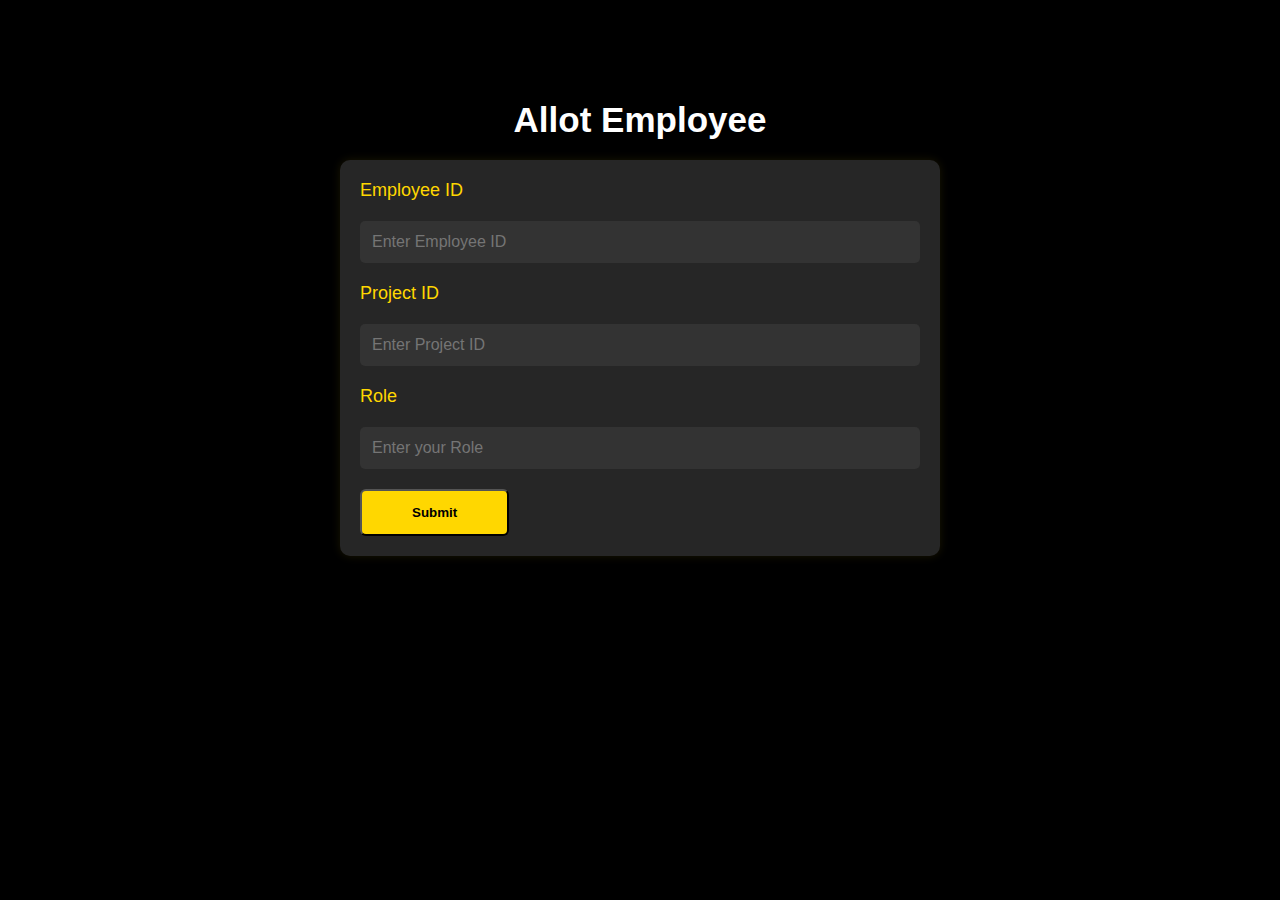
<file: allot_emp.html>
<!DOCTYPE html>
<html lang="en">
<head>
    <meta charset="UTF-8">
    <meta name="viewport" content="width=device-width, initial-scale=1.0">
    <title>Allot employee</title>
    <link rel="stylesheet" href="attendance.css">
</head>
<body>
    
    <section class="attendance-section">
        <div class="container">
            <h2 class="sub-title">Allot Employee</h2>
            <form >
                <label for="eid">Employee ID</label>
                <input type="text" id="eid" name="eid" placeholder="Enter Employee ID" required>
		
		<label for="project_id">Project ID</label>
                <input type="text" id="project_id" name="project_id" placeholder="Enter Project ID" required>
		
		<label for="role">Role</label>
                <input type="text" id="role" name="role" placeholder="Enter your Role" required>


                <button type="button" class="btn " onclick="openpopup()">Submit</button>
            </form>
        </div>
    </section>

    <div class="popup" id="popup">
        
        <p>Attendance marked successfully!!!</p>
        <button class="btt" type="button" onclick="closepopup()">OK</button>
    </div>


    <script>
        let popups=document.getElementById("popup");
        function openpopup(){
    
            popups.classList.add("open-popup");
    
        }
        function closepopup(){
            window.location.href = "emp_dashBoard.html";
    
        }
    </script>
    


    </body>

</html>
</file>
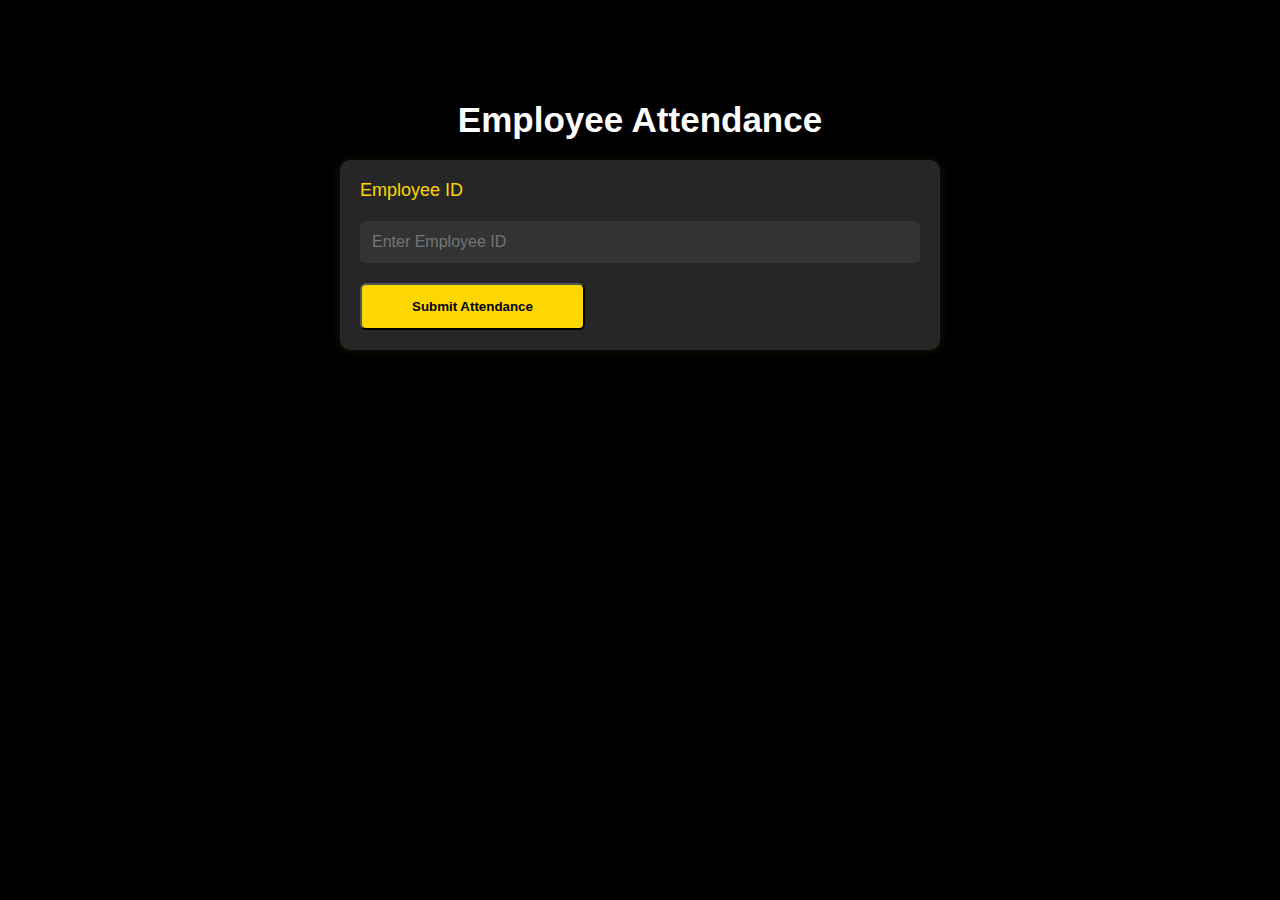
<file: attendance.html>
<!DOCTYPE html>
<html lang="en">
<head>
    <meta charset="UTF-8">
    <meta name="viewport" content="width=device-width, initial-scale=1.0">
    <title>Employee Attendance</title>
    <link rel="stylesheet" href="attendance.css">
</head>
<body>
    
    <section class="attendance-section">
        <div class="container">
            <h2 class="sub-title">Employee Attendance</h2>
            <form >
                <label for="employee-id">Employee ID</label>
                <input type="text" id="employee-id" name="employee_id" placeholder="Enter Employee ID" required>


                <button type="button" class="btn " onclick="openpopup()">Submit Attendance</button>
            </form>
        </div>
    </section>

    <div class="popup" id="popup">
        
        <p>Attendance marked successfully!!!</p>
        <button class="btt" type="button" onclick="closepopup()">OK</button>
    </div>


    <script>
        let popups=document.getElementById("popup");
        function openpopup(){
    
            popups.classList.add("open-popup");
    
        }
        function closepopup(){
            window.location.href = "emp_dashBoard.html";
    
        }
    </script>
    


    </body>

</html>
</file>
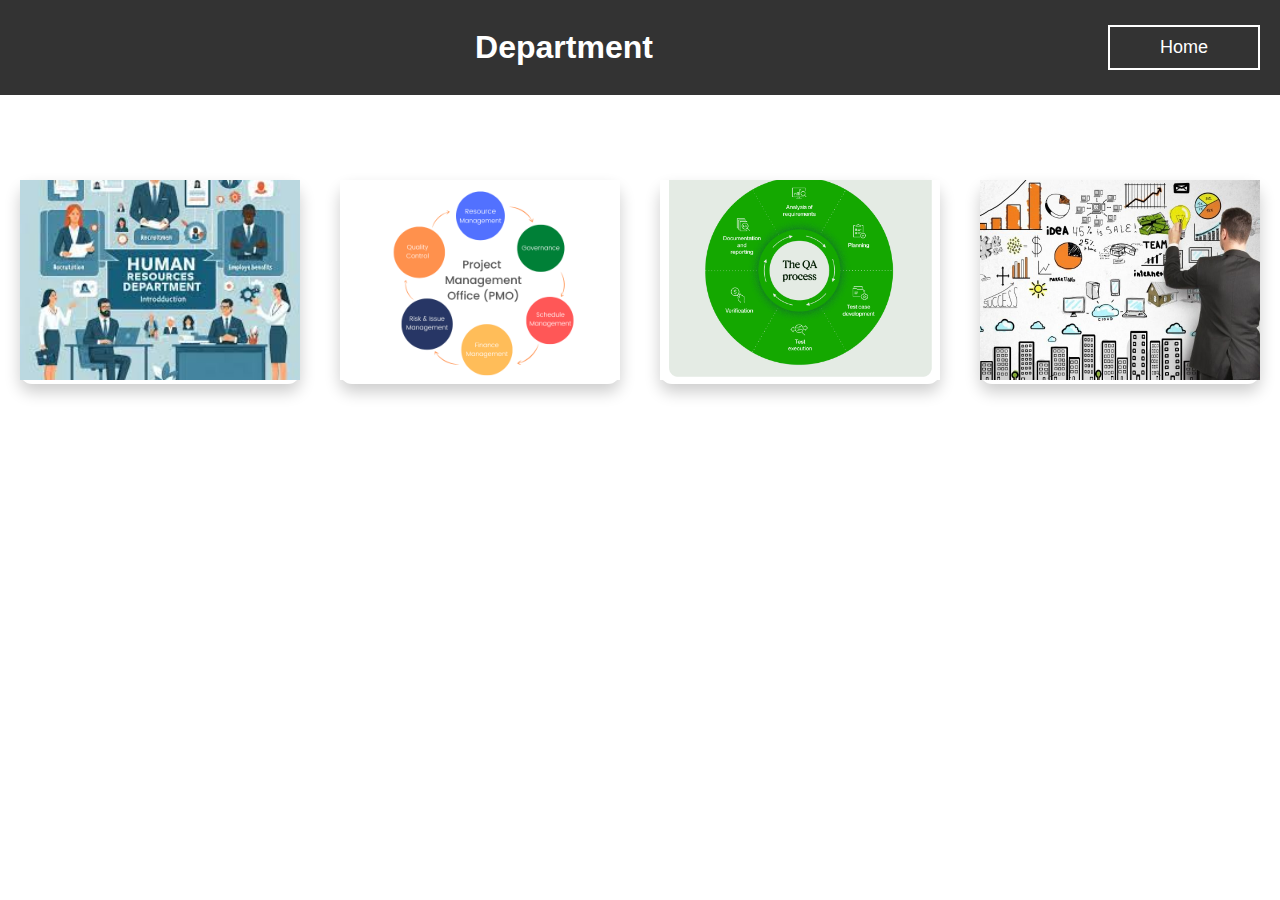
<file: department.html>
<!DOCTYPE html>
<html lang="en">
  <head>
    <meta charset="UTF-8" />
    <meta name="viewport" content="width=device-width, initial-scale=1.0" />
    <title>Department Dashboard</title>
    <!DOCTYPE html>
    <html lang="en">
      <head>
        <meta charset="UTF-8" />
        <meta name="viewport" content="width=device-width, initial-scale=1.0" />
        <title>Employee Management Dashboard</title>
        <link rel="stylesheet" href="department.css" />
        <link
          rel="stylesheet"
          href="https://cdnjs.cloudflare.com/ajax/libs/font-awesome/6.6.0/css/all.min.css"
          integrity="sha512-Kc323vGBEqzTmouAECnVceyQqyqdsSiqLQISBL29aUW4U/M7pSPA/gEUZQqv1cwx4OnYxTxve5UMg5GT6L4JJg=="
          crossorigin="anonymous"
          referrerpolicy="no-referrer"
        />
      </head>
      <body>
        <nav class="navbar">
        
          <h1 class="navbar-title">Department</h1>
          <a href="index.html">Home</a>
          
        </nav>
    
    
    
        <section class="hero-section">
          <div class="card">
            <img src="./images/hr.jpeg" alt="HR Department" />
            <div class="card-content">
              <h2>HR Department</h2>
              <a href="hr_dept.html" class="btn">View Details</a>
            </div>
          </div>
          <div class="card">
            <img
              src="./images/project.webp"
              alt="Telecaller Department"
            />
            <div class="card-content">
              <h2>project management Department</h2>
              <a href="projectmanagement.html" class="btn"
                >View Details</a
              >
            </div>
          </div>
          <div class="card">
            <img src="./images/qual.webp" alt="Sales Department" />
            <div class="card-content">
              <h2>Quality Assurance (QA) and Testing
    
              </h2>
              <a href="qa.html" class="btn"
                >View Details</a
              >
            </div>
          </div>
          <div class="card">
            <img src="./images/marketing.jpeg" alt="Trainer Department" />
            <div class="card-content">
              <h2>Marketing Department</h2>
              <a href="md.html" class="btn"
                >View Details</a
              >
            </div>
          </div>
        </section>
    
     
    
        
    
        <script src="escript.js"></script>
      </body>
   
    

    
 
</html>
</file>
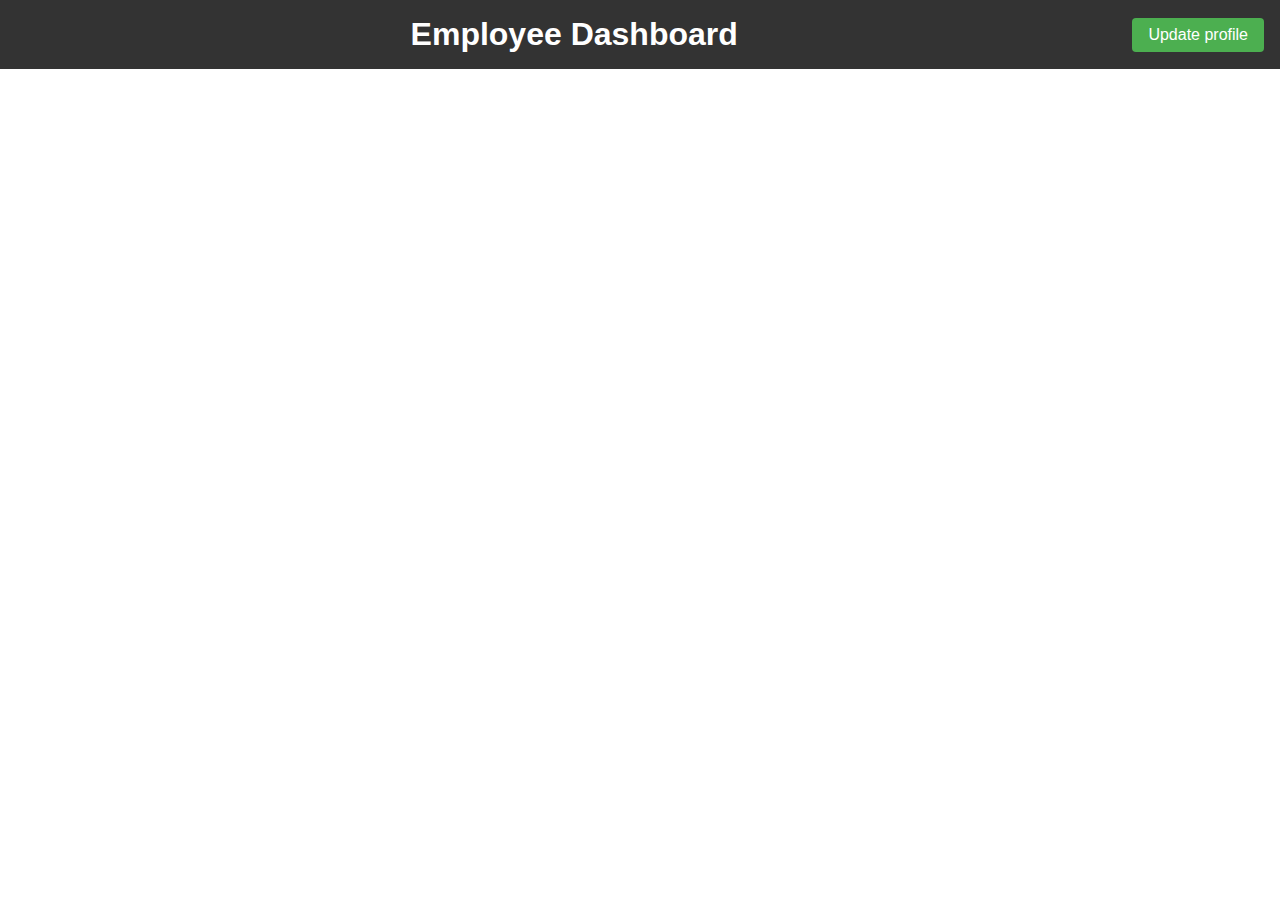
<file: emp_dashBoard.html>
<!DOCTYPE html>
<html lang="en">
  <head>
    <meta charset="UTF-8" />
    <meta name="viewport" content="width=device-width, initial-scale=1.0" />
    <title>Employee Management Dashboard</title>
    <link rel="stylesheet" href="e_dash.css" />
    <link
      rel="stylesheet"
      href="https://cdnjs.cloudflare.com/ajax/libs/font-awesome/6.6.0/css/all.min.css"
      integrity="sha512-Kc323vGBEqzTmouAECnVceyQqyqdsSiqLQISBL29aUW4U/M7pSPA/gEUZQqv1cwx4OnYxTxve5UMg5GT6L4JJg=="
      crossorigin="anonymous"
      referrerpolicy="no-referrer"
    />
  </head>
  <body>
    <nav class="navbar">
      <button class="toggle-button" onclick="toggleSidebar()">
        <i class="fa-solid fa-bars"></i>
      </button>
      <h1 class="navbar-title">Employee Dashboard</h1>
      <a href="#" class="profile-button">
        <button
          id="addEmployeeBtn"
          class="add-employee-button"
          onclick="showForm()"
        >
          Update profile
        </button>
      </a>
    </nav>

    <!-- Sidebar with navigation links -->
    <div id="sidebar" class="sidebar">
      
      <a href="#">Salary Transactions</a>
      <a href="attendance.html">Attendance</a>
      <a href="leave.html">Mark Leave</a>
      <a href="signout.html">Sign Out</a>
    </div>

    <!-- Overlay to disable the page when the sidebar is open -->
  <div id="overlay" onclick="closeSidebar()" style="display: none"></div>
  
  
    <!-- Modal for Add Employee Form -->
    <form id="employeeForm" action="update.php" method="post" >
      <h2>update Employee</h2>
      <label for="name">Name:</label>
      <input type="text" id="name" name="name" />

      <label for="number">Number:</label>
      <input type="number" id="number" name="number"  />

      <label for="designation">Designation:</label>
      <select id="designation" name="designation" >
        <option value="">Select Designation</option>
        <option value="salesperson">Dev</option>
        <option value="trainer">Trainer</option>
        <option value="hr">HR</option>
        <option value="telecaller">Tester</option>
      </select>

      <label for="salary">Email:</label>
      <input type="text" id="email" name="email"  />
      <label for="salary">Account Number:</label>
      <input type="text" id="acc_num" name="acc_num"  />
      <label for="salary">ifsc code:</label>
      <input type="text" id="ifsc" name="ifsc" />

      <label for="gender">Gender:</label>
      <select id="gender" name="gender" >
        <option value="">Select Gender</option>
        <option value="male">Male</option>
        <option value="female">Female</option>
      </select>

      <div class="form-buttons">
        <button type="submit">Submit</button>
        <button type="button" onclick="cancelForm()">Cancel</button>
      </div>
    </form>

    

    <script src="escript.js"></script>
  </body>
</html>
</file>
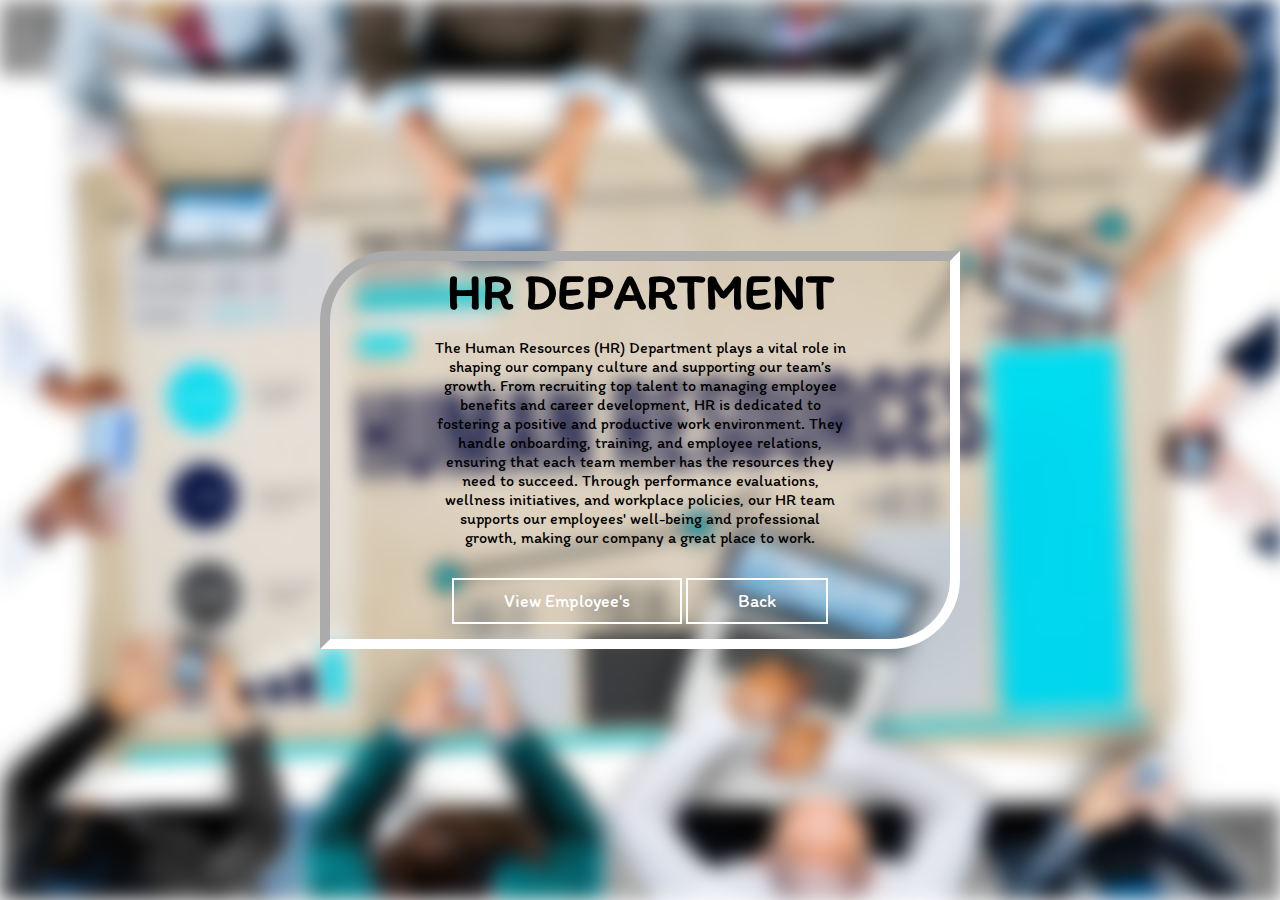
<file: hr_dept.html>
<!DOCTYPE html>
<html lang="en">
<head>
    <meta charset="UTF-8">
    <title>HR Department</title>
    <link rel="stylesheet" href="hr.css">
    <link rel="preconnect" href="https://fonts.googleapis.com">
<link rel="preconnect" href="https://fonts.gstatic.com" crossorigin>
<link href="https://fonts.googleapis.com/css2?family=Edu+AU+VIC+WA+NT+Dots:wght@400..700&family=Itim&display=swap" rel="stylesheet">
</head>
<body>
    <div class="banner-img"></div>
    <div class="banner-text">
        <h1>HR DEPARTMENT</h1>
        <p>The Human Resources (HR) Department plays a vital role in shaping our company
            culture and supporting our team’s growth. 
            From recruiting top talent to managing employee benefits
            and career development, HR is dedicated to fostering a 
            positive and productive work environment. 
            They handle onboarding, training, and employee relations, 
            ensuring that each team member has the resources they need to succeed.
            Through performance evaluations, wellness initiatives, and workplace policies,
            our HR team supports our employees' well-being and professional growth, making
            our company a great place to work.</p>

            <a href="#">View Employee's</a>
            <a href="department.html">Back</a>
    </div>
</body>
</html>
</file>
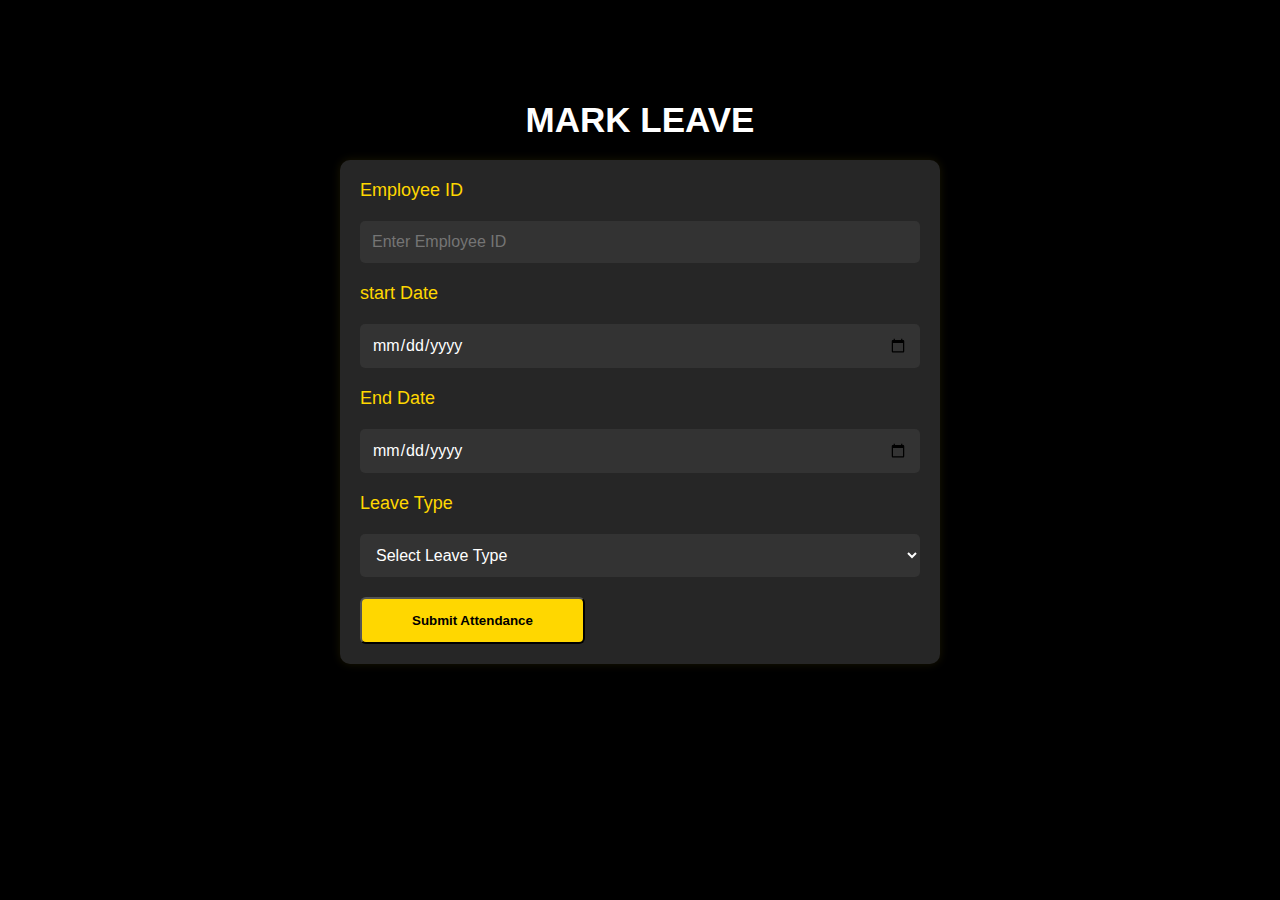
<file: leave.html>
<!DOCTYPE html>
<html lang="en">
<head>
    <meta charset="UTF-8">
    <meta name="viewport" content="width=device-width, initial-scale=1.0">
    <title>Employee Attendance</title>
    <link rel="stylesheet" href="attendance.css">
</head>
<body>
    
    <section class="attendance-section">
        <div class="container">
            <h2 class="sub-title">MARK LEAVE</h2>
            <form >
                <label for="employee-id">Employee ID</label>
                <input type="text" id="employee-id" name="employee_id" placeholder="Enter Employee ID" required>
                <label for="employee-id">start Date</label>
                <input type="date" name="startdate" class="input" id="dob" required>
                <label for="employee-id">End Date</label>
                <input type="date" name="enddate" class="input" id="dob" required>
                <label for="leave-type">Leave Type</label>
                <select id="leave-type" name="leave_type" required>
                        <option value="" disabled selected>Select Leave Type</option>
                        <option value="Casual Leave">Casual Leave</option>
                        <option value="Sick Leave">Sick Leave</option>
                        <option value="Paid Time Off">Paid Time Off</option>
                        <option value="Earned Leave">Earned Leave</option>
                        <option value="Maternity Leave">Maternity Leave</option>
                        <option value="Paternity Leave">Paternity Leave</option>
                        <option value="Bereavement Leave">Bereavement Leave</option>
                        <option value="Compensatory Off">Compensatory Off</option>
                        <option value="Marriage Leave">Marriage Leave</option>
                        <option value="Sabbatical Leave">Sabbatical Leave</option>
                        <option value="Unpaid Leave">Unpaid Leave</option>
                </select>




                <button type="button" class="btn " onclick="openpopup()">Submit Attendance</button>
            </form>
        </div>
    </section>


    <div class="popup" id="popup">
        
        <p>Leave marked successfully!!!</p>
        <button class="btt" type="button" onclick="closepopup()">OK</button>
    </div>


    <script>
        let popups=document.getElementById("popup");
        function openpopup(){
    
            popups.classList.add("open-popup");
    
        }
        function closepopup(){
            window.location.href = "emp_dashBoard.html";
    
        }
    </script>



    </body>

</html>
</file>
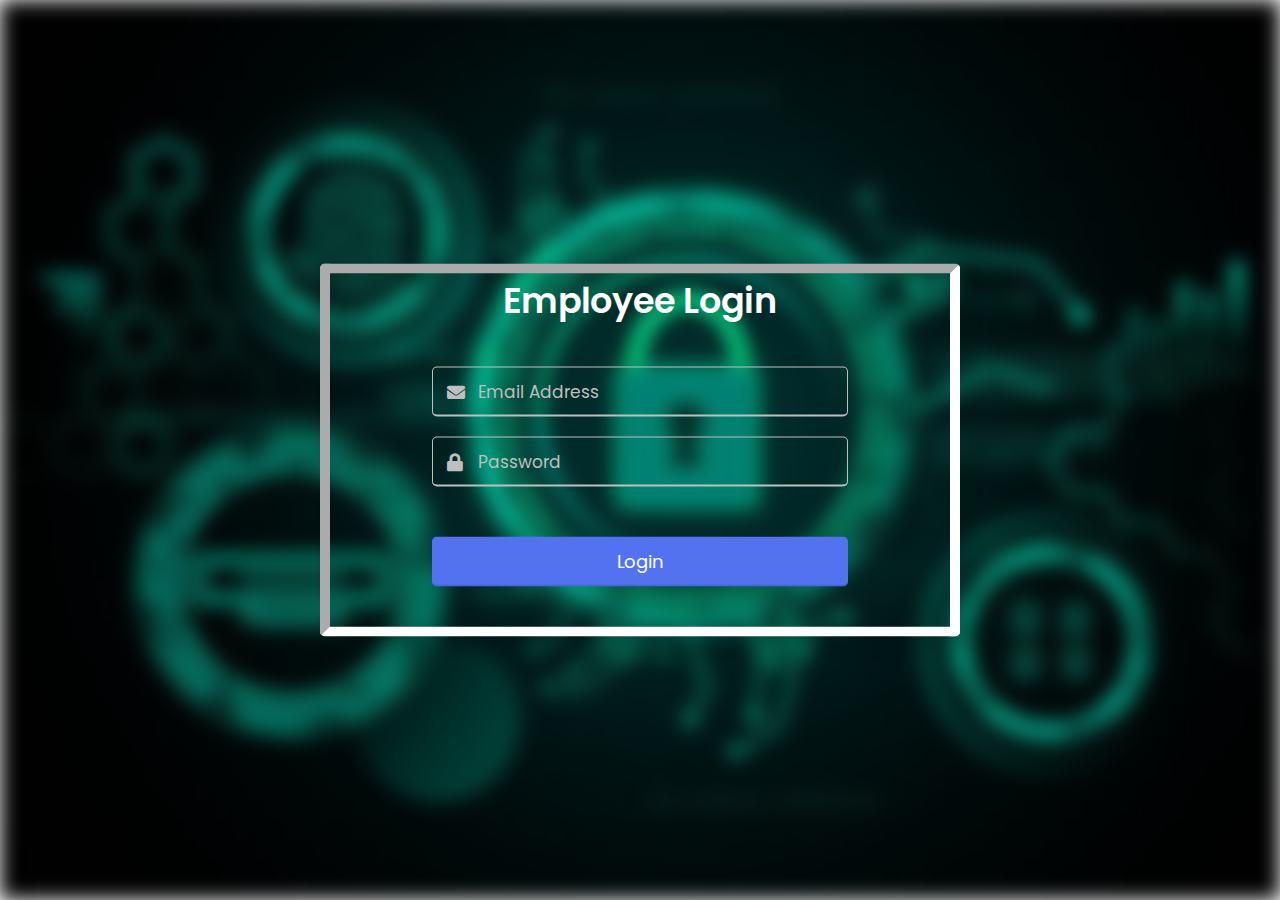
<file: login.html>
<!DOCTYPE html>
<html lang="en">

<head>
    <meta charset="UTF-8">
    <meta name="viewport" content="width=device-width, initial-scale=1.0">
    <title>Login Form</title>
    <link rel="stylesheet" href="loginstyle.css">
    <link rel="stylesheet" href="https://cdnjs.cloudflare.com/ajax/libs/font-awesome/5.15.3/css/all.min.css" />
</head>

<body>
    <div class="banner-img"></div>

    <div class="wrapper">
        <header>Employee Login</header>
        <form action="#" class="banner-text">
            <div class="field email">
                <div class="input-area">
                    <input type="text" placeholder="Email Address">
                    <i class="icon fas fa-envelope"></i>
                    <i class="error error-icon fas fa-exclamation-circle"></i>
                </div>
                <div class="error error-txt">Email can't be blank</div>
            </div>
            <div class="field password">
                <div class="input-area">
                    <input type="password" placeholder="Password">
                    <i class="icon fas fa-lock"></i>
                    <i class="error error-icon fas fa-exclamation-circle"></i>
                </div>
                <div class="error error-txt">Password can't be blank</div>
            </div>
           
            <input type="submit" value="Login">
        
        </form>
        
    </div>

    

    <script src="script.js"></script>

</body>

</html>
</file>
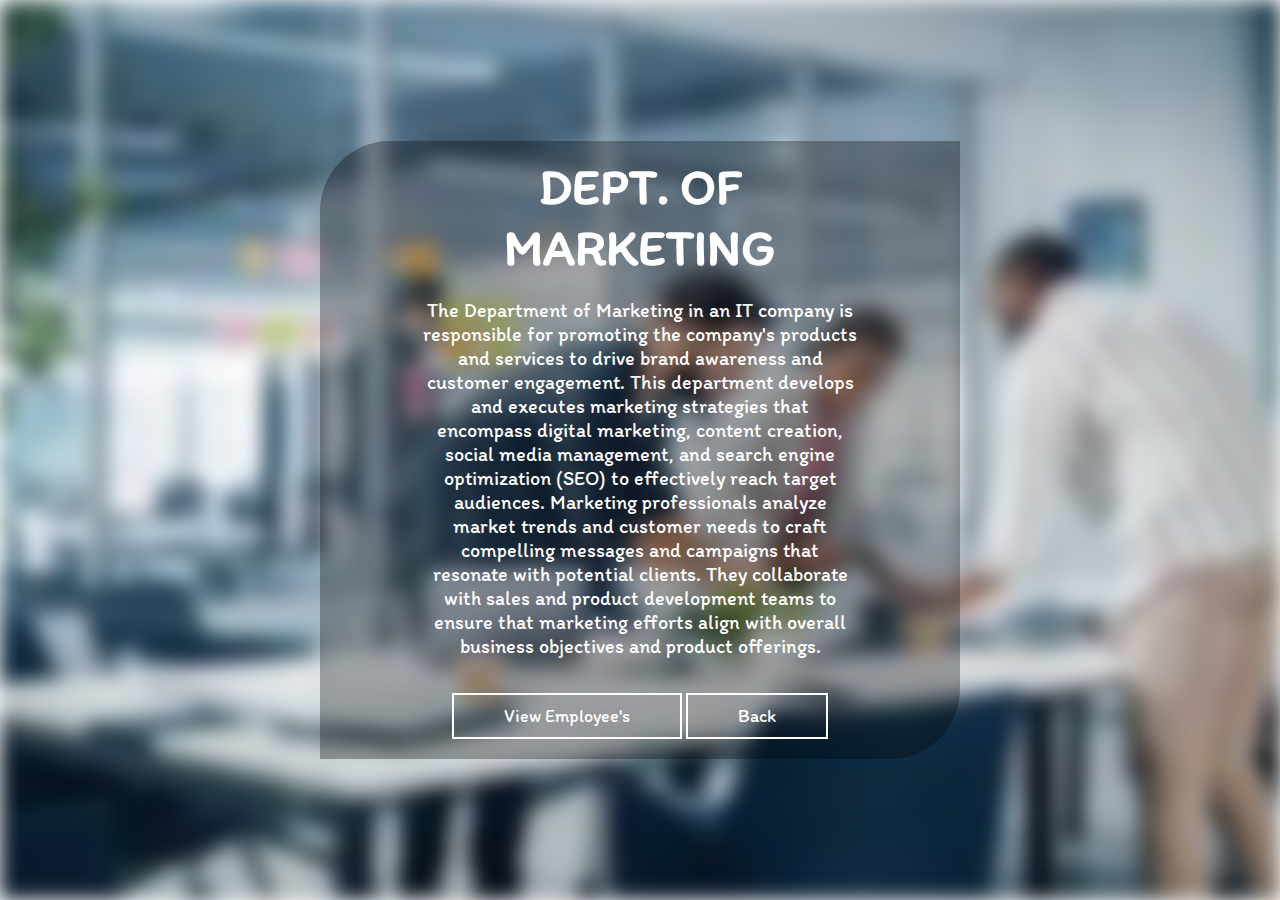
<file: md.html>
<!DOCTYPE html>
<html lang="en">
<head>
    <meta charset="UTF-8">
    <title>project Department</title>
    <link rel="stylesheet" href="md.css">
    <link rel="preconnect" href="https://fonts.googleapis.com">
<link rel="preconnect" href="https://fonts.gstatic.com" crossorigin>
<link href="https://fonts.googleapis.com/css2?family=Edu+AU+VIC+WA+NT+Dots:wght@400..700&family=Itim&display=swap" rel="stylesheet">
</head>
<body>
    <div class="banner-img"></div>
    <div class="banner-text">
        <h1>Dept. Of Marketing</h1>
        <p>The Department of Marketing in an IT company is responsible for promoting the company's 
            products and services to drive brand awareness and customer engagement. This department 
            develops and executes marketing strategies that encompass digital marketing, content creation, 
            social media management, and search engine optimization (SEO) to effectively reach target audiences. 
            Marketing professionals analyze market trends and customer needs to craft compelling messages and 
            campaigns that resonate with potential clients. They collaborate with sales and product development
             teams to ensure that marketing efforts align with overall business objectives and product offerings.</p>

            <a href="#">View Employee's</a>
            <a href="department.html">Back</a>
    </div>
</body>
</html>
</file>
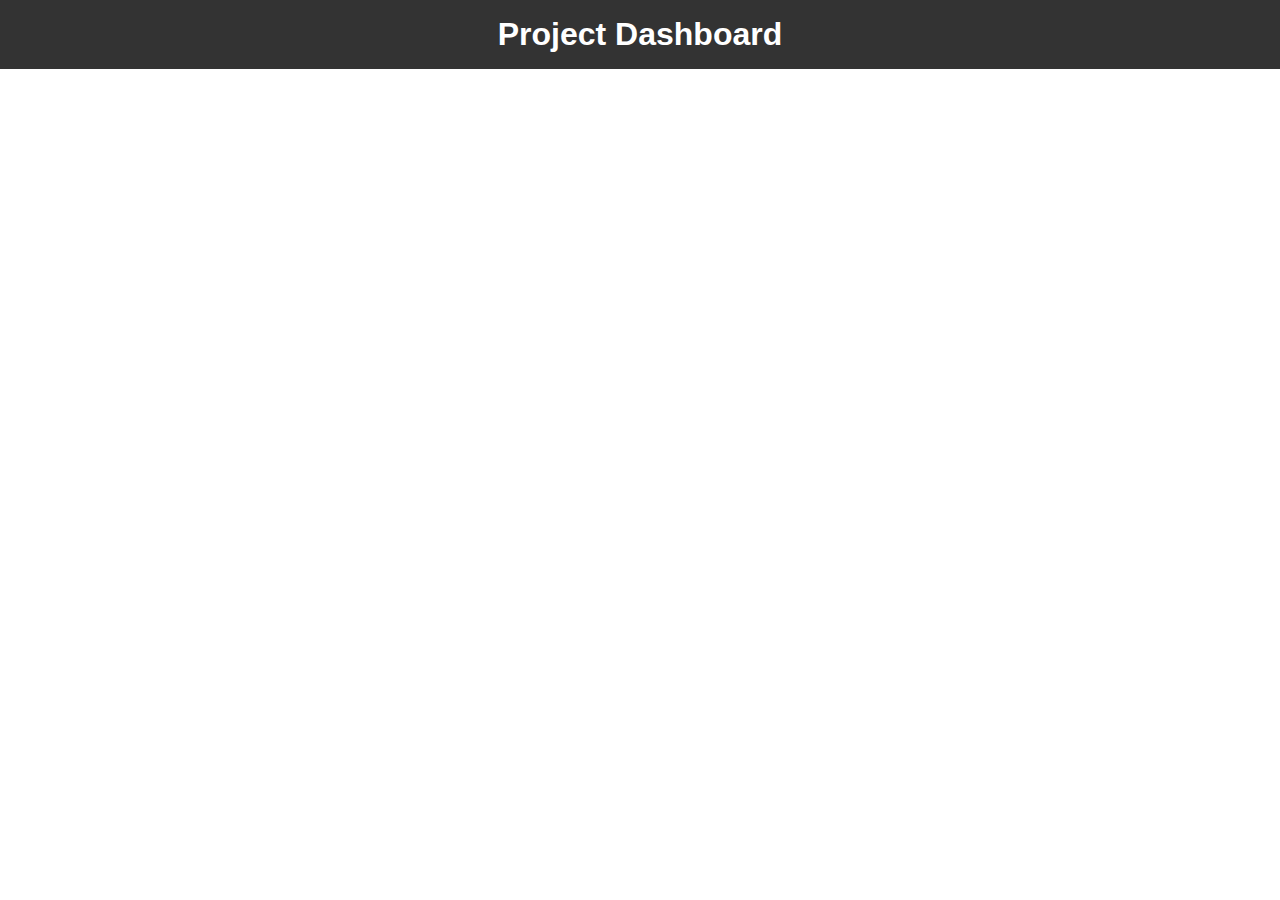
<file: prjc_dashbord.html>
<!DOCTYPE html>
<html lang="en">
  <head>
    <meta charset="UTF-8" />
    <meta name="viewport" content="width=device-width, initial-scale=1.0" />
    <title>Project Management Dashboard</title>
    <link rel="stylesheet" href="e_dash.css" />
    <link
      rel="stylesheet"
      href="https://cdnjs.cloudflare.com/ajax/libs/font-awesome/6.6.0/css/all.min.css"
      integrity="sha512-Kc323vGBEqzTmouAECnVceyQqyqdsSiqLQISBL29aUW4U/M7pSPA/gEUZQqv1cwx4OnYxTxve5UMg5GT6L4JJg=="
      crossorigin="anonymous"
      referrerpolicy="no-referrer"
    />
  </head>
  <body>
    <nav class="navbar">
     <button class="toggle-button" onclick="toggleSidebar()">
        <i class="fa-solid fa-bars"></i>
      </button>
      <h1 class="navbar-title">Project Dashboard</h1>
      <a href="#" class="profile-button">
        <!--<button
          id="addEmployeeBtn"
          class="add-employee-button"
          onclick="showForm()"
        >
          Update profile
        </button>-->
      </a>
    </nav>

    <!-- Sidebar with navigation links -->
    <div id="sidebar" class="sidebar">
      
      <a href="prjct_add.html">Add new Project</a>
      <a href="allot_emp.html">Allot Employee</a>
     <!-- <a href="leave.html">Mark Leave</a>-->
      <a href="index.html">Back</a>
    </div>

    <!-- Overlay to disable the page when the sidebar is open -->
  <div id="overlay" onclick="closeSidebar()" style="display: none"></div>
  
  
    <!-- Modal for Add Employee Form -->
   <!-- <form id="employeeForm" action="update.php" method="post" >
      <h2>update Employee</h2>
      <label for="name">Name:</label>
      <input type="text" id="name" name="name" />

      <label for="number">Number:</label>
      <input type="number" id="number" name="number"  />

      <label for="designation">Designation:</label>
      <select id="designation" name="designation" >
        <option value="">Select Designation</option>
        <option value="salesperson">Dev</option>
        <option value="trainer">Trainer</option>
        <option value="hr">HR</option>
        <option value="telecaller">Tester</option>
      </select>

      <label for="salary">Email:</label>
      <input type="text" id="email" name="email"  />
      <label for="salary">Account Number:</label>
      <input type="text" id="acc_num" name="acc_num"  />
      <label for="salary">ifsc code:</label>
      <input type="text" id="ifsc" name="ifsc" />

      <label for="gender">Gender:</label>
      <select id="gender" name="gender" >
        <option value="">Select Gender</option>
        <option value="male">Male</option>
        <option value="female">Female</option>
      </select>

      <div class="form-buttons">
        <button type="submit">Submit</button>
        <button type="button" onclick="cancelForm()">Cancel</button>
      </div>
    </form>
-->
    

    <script src="escript.js"></script>
  </body>
</html>
</file>
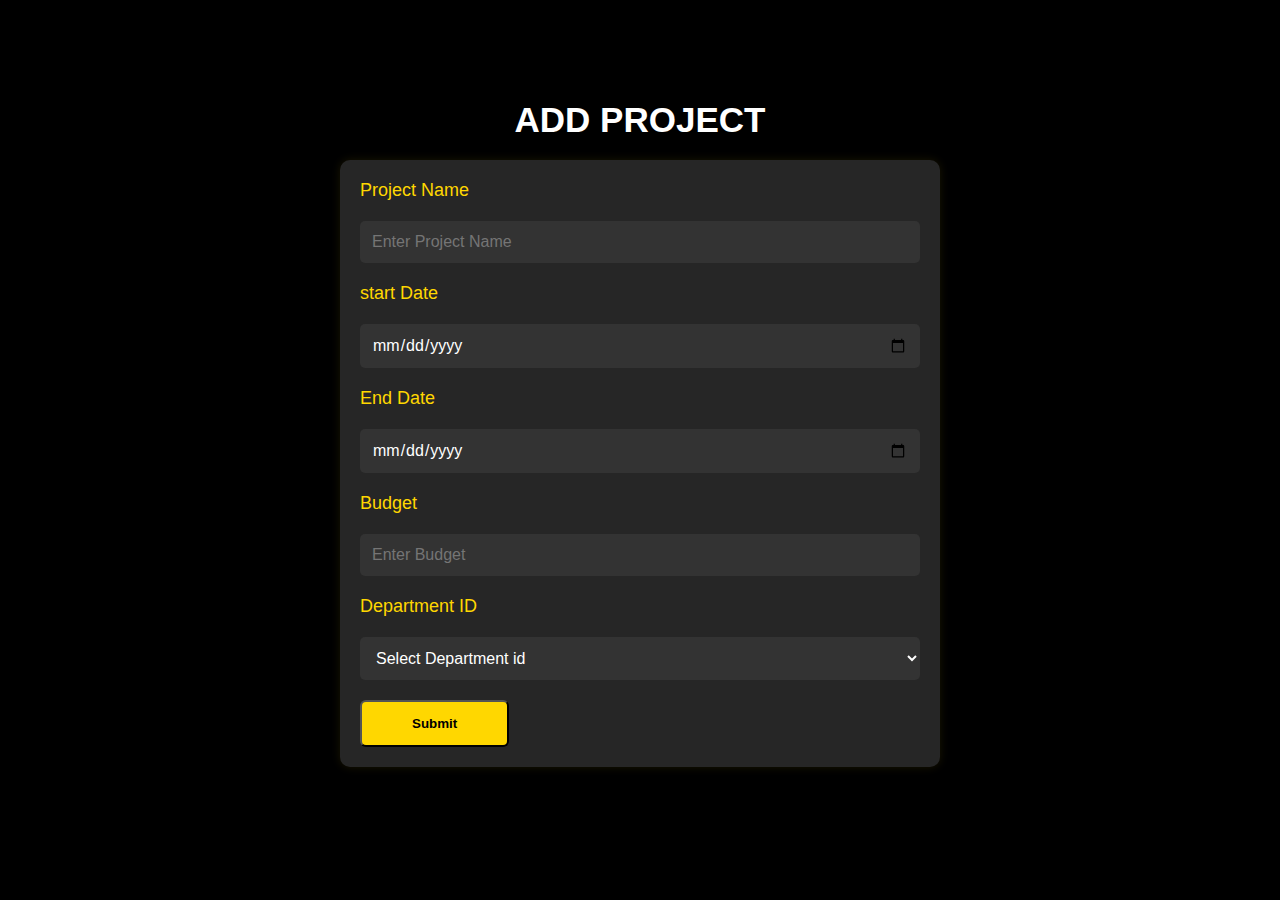
<file: prjct_add.html>
<!DOCTYPE html>
<html lang="en">
<head>
    <meta charset="UTF-8">
    <meta name="viewport" content="width=device-width, initial-scale=1.0">
    <title>Employee Attendance</title>
    <link rel="stylesheet" href="attendance.css">
</head>
<body>
    
    <section class="attendance-section">
        <div class="container">
            <h2 class="sub-title">ADD PROJECT</h2>
            <form >
                <label for="p_name">Project Name</label>
                <input type="text" id="p_name" name="p_name" placeholder="Enter Project Name" required>
                <label for="p_name">start Date</label>
                <input type="date" name="start_date" class="input" id="dob" required>
                <label for="p_name">End Date</label>
                <input type="date" name="end_date" class="input" id="dob" required>
                <label for="buget">Budget</label>
                <input type="text" id="buget" name="buget" placeholder="Enter Budget" required>
                <label for="dept_id">Department ID</label>
                <select id="dept_id" name="dept_id" required>
                        <option value="" disabled selected>Select Department id</option>
                        <option value="1">1</option>
                        <option value="2">2</option>
                        <option value="3">3</option>
                        <option value="4">4</option>
                        
                </select>




                <button type="button" class="btn " onclick="openpopup()">Submit</button>
            </form>
        </div>
    </section>


    <div class="popup" id="popup">
        
        <p>Leave marked successfully!!!</p>
        <button class="btt" type="button" onclick="closepopup()">OK</button>
    </div>


    <script>
        let popups=document.getElementById("popup");
        function openpopup(){
    
            popups.classList.add("open-popup");
    
        }
        function closepopup(){
            window.location.href = "emp_dashBoard.html";
    
        }
    </script>



    </body>

</html>
</file>
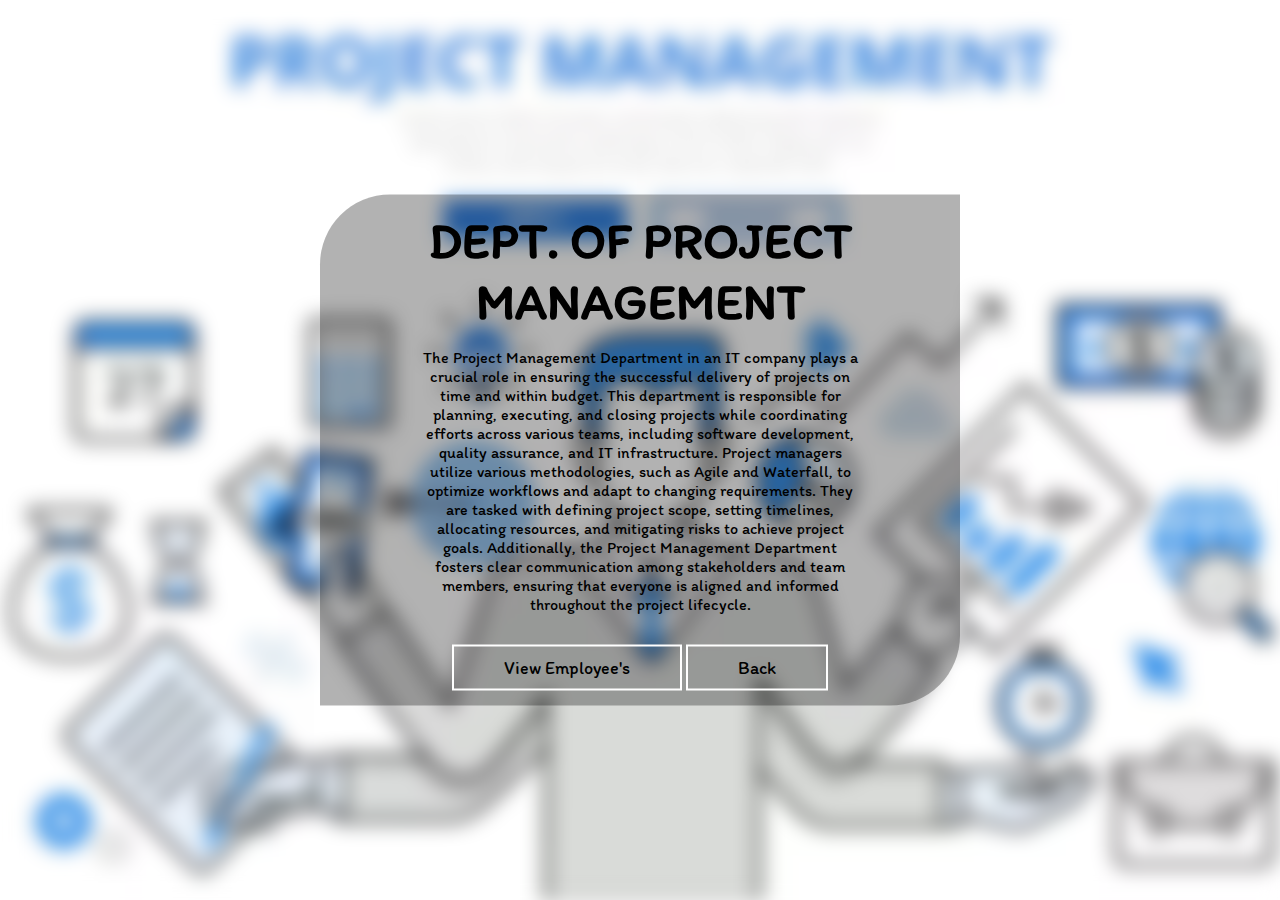
<file: projectmanagement.html>
<!DOCTYPE html>
<html lang="en">
<head>
    <meta charset="UTF-8">
    <title>project Department</title>
    <link rel="stylesheet" href="projectman.css">
    <link rel="preconnect" href="https://fonts.googleapis.com">
<link rel="preconnect" href="https://fonts.gstatic.com" crossorigin>
<link href="https://fonts.googleapis.com/css2?family=Edu+AU+VIC+WA+NT+Dots:wght@400..700&family=Itim&display=swap" rel="stylesheet">
</head>
<body>
    <div class="banner-img"></div>
    <div class="banner-text">
        <h1>Dept. Of Project Management</h1>
        <p>The Project Management Department in an IT company plays a crucial 
            role in ensuring the successful delivery of projects on time and within budget. 
            This department is responsible for planning, executing, and closing projects while 
            coordinating efforts across various teams, including software development, quality assurance, 
            and IT infrastructure. Project managers utilize various methodologies, such as Agile and Waterfall, 
            to optimize workflows and adapt to changing requirements. They are tasked with defining project scope, 
            setting timelines, allocating resources, and mitigating risks to achieve project goals. 
            Additionally, the Project Management Department fosters clear communication among stakeholders 
            and team members, ensuring that everyone is aligned and informed throughout the project lifecycle. </p>

            <a href="#">View Employee's</a>
            <a href="department.html">Back</a>
    </div>
</body>
</html>
</file>
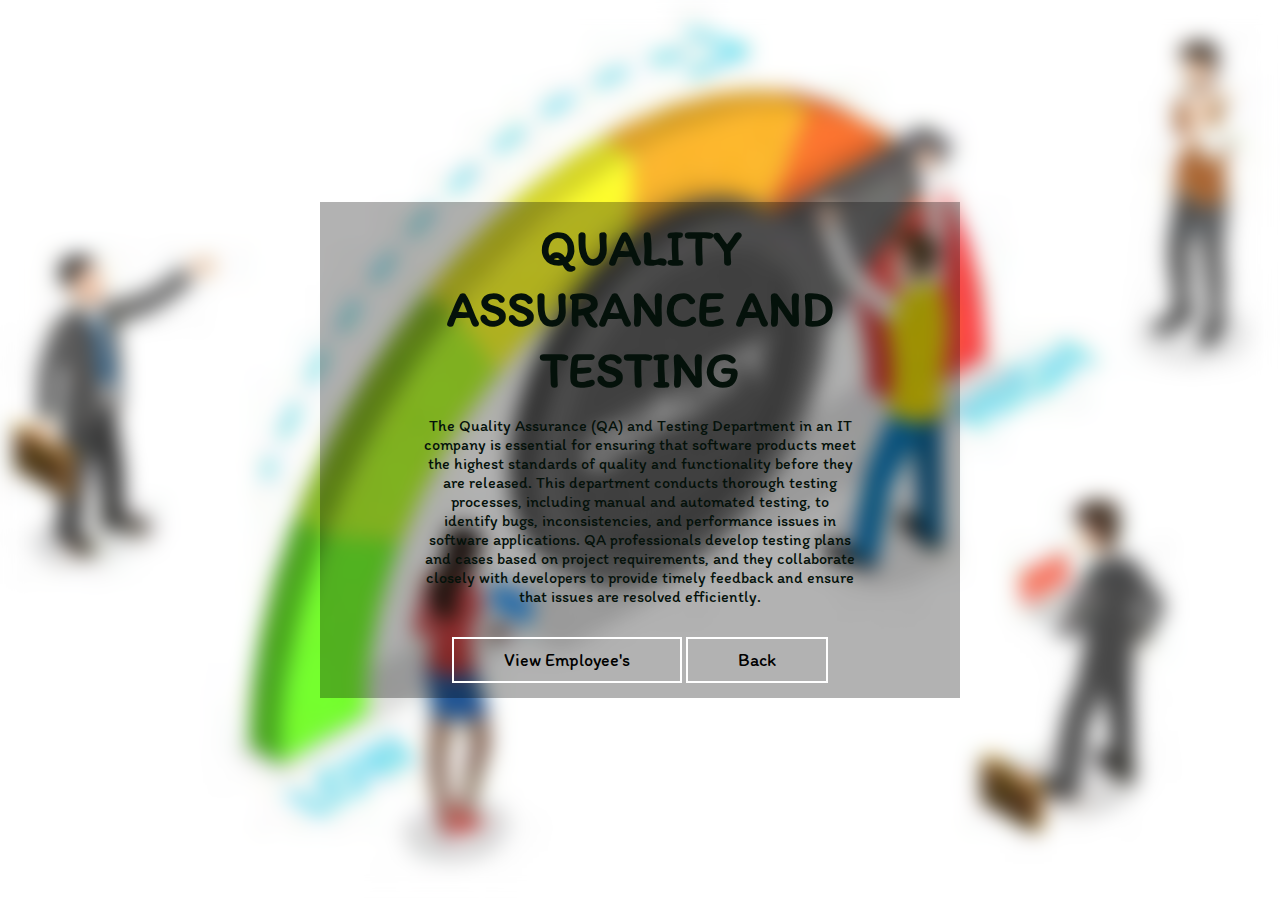
<file: qa.html>
<!DOCTYPE html>
<html lang="en">
<head>
    <meta charset="UTF-8">
    <title>project Department</title>
    <link rel="stylesheet" href="qa.css">
    <link rel="preconnect" href="https://fonts.googleapis.com">
<link rel="preconnect" href="https://fonts.gstatic.com" crossorigin>
<link href="https://fonts.googleapis.com/css2?family=Edu+AU+VIC+WA+NT+Dots:wght@400..700&family=Itim&display=swap" rel="stylesheet">
</head>
<body>
    <div class="banner-img"></div>
    <div class="banner-text">
        <h1>Quality Assurance and Testing</h1>
        <p>The Quality Assurance (QA) and Testing Department in an IT company is 
          essential for ensuring that software products meet the highest standards of quality and 
            functionality before they are released. This department conducts thorough testing processes, 
            including manual and automated testing, to identify bugs, inconsistencies, and performance issues 
            in software applications. QA professionals develop testing plans and cases based on project requirements,
             and they collaborate closely with developers to provide timely feedback and ensure that issues are 
             resolved efficiently.  </p>

            <a href="#">View Employee's</a>
            <a href="department.html">Back</a>
    </div>
</body>
</html>
</file>
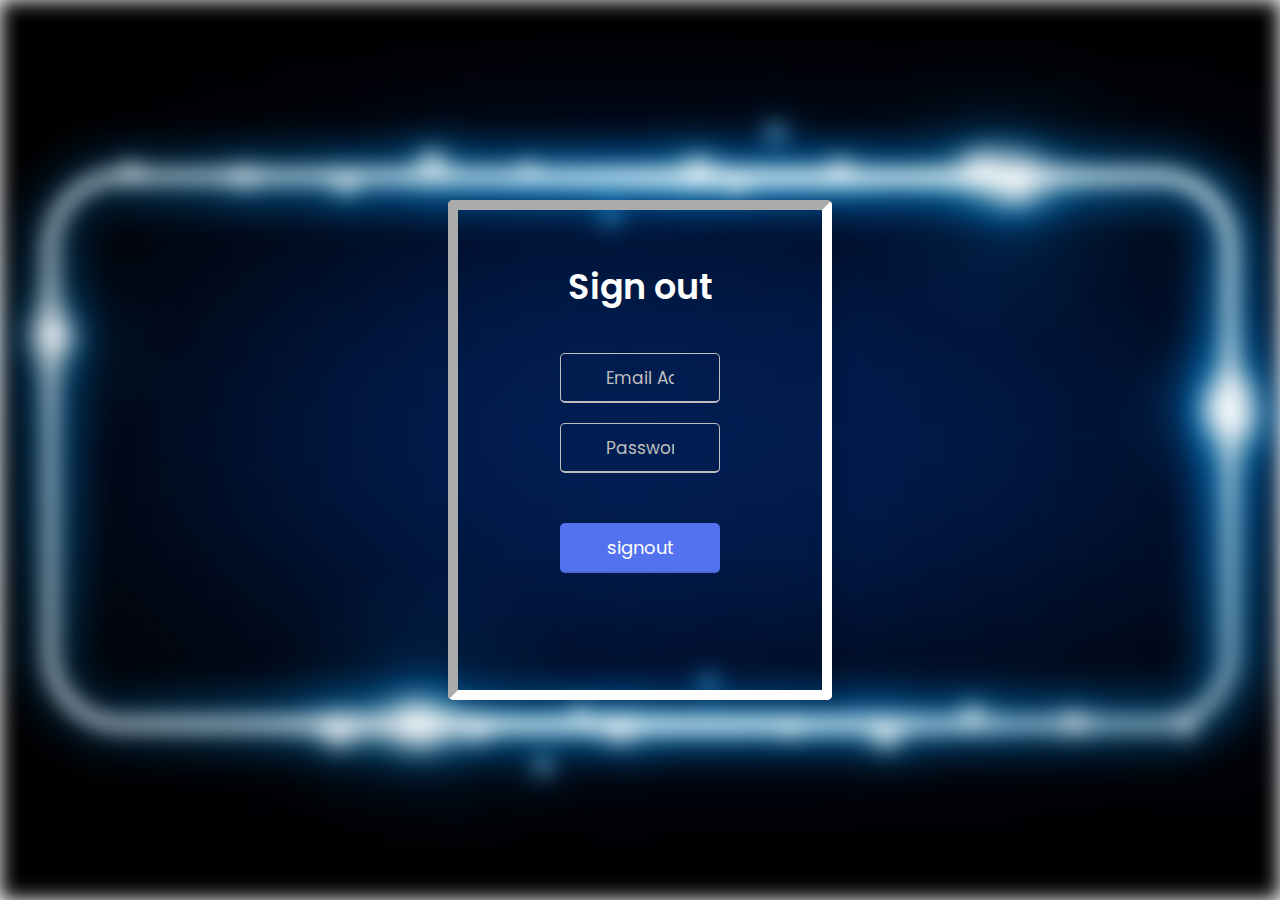
<file: signout.html>
<!DOCTYPE html>
<html lang="en">

<head>
    <meta charset="UTF-8">
    <meta name="viewport" content="width=device-width, initial-scale=1.0">
    <title>signout Form</title>
    <link rel="stylesheet" href="signout.css">
    <link rel="stylesheet" href="https://cdnjs.cloudflare.com/ajax/libs/font-awesome/5.15.3/css/all.min.css" />
</head>

<body>
    <div class="banner-img"></div>

    <div class="wrapper">
        <header>Sign out</header>
        <form action="#" class="banner-text">
            <div class="field email">
                <div class="input-area">
                    <input type="text" placeholder="Email Address">
                  
                </div>
                <div class="error error-txt">Email can't be blank</div>
            </div>
            <div class="field password">
                <div class="input-area">
                    <input type="password" placeholder="Password">
                    
                </div>
                <div class="error error-txt">Password can't be blank</div>
            </div>
           
            <input type="submit" value="signout">
        
        </form>
        
    </div>

    

    <script src="script.js"></script>

</body>

</html>
</file>
<file: attendance.css>
* {
    margin: 0;
    padding: 0;
    font-family: 'Poppins', sans-serif;
    box-sizing: border-box;
}

body {
    background: black;
    color: white;
}

.container {
    padding: 20px 10%;
}

.attendance-section {
    padding: 80px 10%;
    color: #ababab;
}

.sub-title {
    font-size: 35px;
    font-weight: 600;
    color: white;
    margin-bottom: 20px;
    text-align: center;
}

form {
    max-width: 600px;
    margin: 0 auto;
    padding: 20px;
    background: #262626;
    border-radius: 10px;
    box-shadow: 0 0 10px rgba(255, 215, 0, 0.1);
}

form label {
    font-size: 18px;
    margin-bottom: 10px;
    color: #FFD700;
    display: block;
}

form input, form select {
    width: 100%;
    padding: 12px;
    margin: 10px 0 20px;
    background: #333;
    border: none;
    border-radius: 5px;
    color: white;
    font-size: 16px;
}

form select {
    cursor: pointer;
}

.btn{
    display: inline-block;
    background: #FFD700;
    color: black;
    font-weight: bold;
    padding: 14px 50px;
    border-radius: 6px;
    text-align: center;
    cursor: pointer;
    transition: background 0.3s ease;
}

.btn.btn2:hover {
    background: #ffc600;
}


.popup{
	width:400px;
	background: black;
	border-radius: 6px;
	position:absolute;
	top:0;
	left:50%;
	transform: translate(-50%,-50%)scale(0.1);
	text-align: center;
    padding: 0 30px 30px;
	color: #333;
	visibility: hidden;
	transition :transform 0.4s,top 0.4s;
}


.popup p{
	font-size: 20px;
	font-weight: 500;
	margin: 30px 0 10px;
	color: white;
}
.popup button{
	width:100%;
	margin-top:50px;
	padding:10px 0;
	background:#FFD700;
	border: 0;
	outline: none;
	font-size: 18px;
	border-radius: 4px;
	cursor: pointer;
	box-shadow: 0 5px 5px rgba(0,0,0,0.2);
}

.open-popup{
	visibility: visible;
	top:40%;
	transform: translate(-50%,-50%)scale(1);
}
</file>
<file: department.css>
* {
    margin: 0;
    padding: 0;
    box-sizing: border-box;
    
  }
  
  body {
    margin: 0;
    font-family: Arial, sans-serif;
    display: flex;
    flex-direction: column;
    overflow-x: hidden;
  }
  
  .navbar {
    display: flex;
    justify-content: space-between;
    align-items: center;
    background-color: #333;
    padding: 10px 20px;
    color: #fff;
    width: 100%;
    position: fixed;
    top: 0;
    left: 0;
    z-index: 2; /* Ensure navbar is above everything else */
  }
  
  .navbar-title {
    margin: 0;
    text-align: center;
    flex: 1;
  }
  

  .hero-section {
    display: grid;
    grid-template-columns: repeat(auto-fill, minmax(250px, 1fr));
    gap: 40px;
    padding: 20px;
    margin-top: 10rem; /* Adjust to leave space for the navbar */
    margin-left: 0px; /* Adjust if necessary */
  }
  
  .card {
    position: relative;
    border-radius: 12px;
    box-shadow: 0 8px 16px rgba(0, 0, 0, 0.2);
    transition: transform 0.3s ease, box-shadow 0.3s ease;
    background-color: #fff;
    text-align: center;
  }
  
  .card img {
    width: 100%;
    height: 200px;
    object-fit: cover;
    transition: opacity 0.3s ease;
  }
  
  .card-content {
    position: absolute;
    top: 0;
    left: 0;
    width: 100%;
    height: 100%;
    background-color: rgba(0, 0, 0, 0.7);
    color: #fff;
    opacity: 0;
    display: flex;
    flex-direction: column;
    align-items: center;
    justify-content: center;
    transition: opacity 0.3s ease;
    padding: 20px;
    box-sizing: border-box;
  }
  
  .card:hover .card-content {
    opacity: 1;
  }
  
  .card:hover {
    transform: scale(1.05);
    box-shadow: 0 12px 24px rgba(0, 0, 0, 0.3);
  }
  
  .btn {
    background-color: #007bff;
    color: #fff;
    text-decoration: none;
    padding: 10px 20px;
    border-radius: 5px;
    font-weight: bold;
    transition: background-color 0.3s ease;
  }
  
  .btn:hover {
    background-color: #0056b3;
  }
  
  /* Overlay */
  .overlay {
    display: none;
    position: fixed;
    top: 0;
    left: 0;
    width: 100%;
    height: 100%;
    background: rgba(0, 0, 0, 0.5);
    backdrop-filter: blur(5px);
    z-index: 1; /* Ensure overlay is above the content but below the navbar */
  }
  a{
    display: inline-block;
    padding: 10px 50px;
    border: 2px solid #fff;
    font-size: 18px;
    text-decoration: none;
    color: #fff;
    margin-top: 15px;
    margin-bottom: 15px;
}

a:hover{
    background: black;
}
</file>
<file: e_dash.css>
* {
    margin: 0;
    padding: 0;
    box-sizing: border-box;
    
  }
  
  body {
    margin: 0;
    font-family: Arial, sans-serif;
    display: flex;
    flex-direction: column;
    overflow-x: hidden;
  }
  
  .navbar {
    display: flex;
    justify-content: space-between;
    align-items: center;
    background-color: #333;
    padding: 10px 20px;
    color: #fff;
    width: 100%;
    position: fixed;
    top: 0;
    left: 0;
    z-index: 2; /* Ensure navbar is above everything else */
  }
  
  .navbar-title {
    margin: 0;
    text-align: center;
    flex: 1;
  }
  
  .profile-button {
    background: none;
    border: none;
    cursor: pointer;
  }
  
  .add-employee-button {
    background-color: #007bff;
    color: white;
    border: none;
    border-radius: 4px;
    padding: 10px 20px;
    cursor: pointer;
    font-size: 1em;
    transition: background-color 0.3s;
  }
  
  .add-employee-button:hover {
    background-color: #0056b3;
  }
  
  .toggle-button {
    background: none;
    border: none;
    color: #fff;
    font-size: 24px;
    cursor: pointer;
  }
  
  .sidebar {
    height: 100vh;
    width: 250px;
    background-color: #444;
    color: #fff;
    position: fixed;
    top: 50px; /* Adjust if necessary */
    left: 0;
    transform: translateX(-100%);
    transition: transform 0.3s ease;
    display: flex;
    flex-direction: column;
    z-index: 1;
  }
  
  .sidebar a {
    padding: 15px;
    text-decoration: none;
    color: #fff;
    border-bottom: 1px solid #555;
  }
  
  .sidebar a:hover {
    background-color: #555;
  }
  
  .hero-section {
    display: grid;
    grid-template-columns: repeat(auto-fill, minmax(250px, 1fr));
    gap: 40px;
    padding: 20px;
    margin-top: 10rem; /* Adjust to leave space for the navbar */
    margin-left: 0px; /* Adjust if necessary */
  }
  
  .card {
    position: relative;
    border-radius: 12px;
    box-shadow: 0 8px 16px rgba(0, 0, 0, 0.2);
    transition: transform 0.3s ease, box-shadow 0.3s ease;
    background-color: #fff;
    text-align: center;
  }
  
  .card img {
    width: 100%;
    height: 200px;
    object-fit: cover;
    transition: opacity 0.3s ease;
  }
  
  .card-content {
    position: absolute;
    top: 0;
    left: 0;
    width: 100%;
    height: 100%;
    background-color: rgba(0, 0, 0, 0.7);
    color: #fff;
    opacity: 0;
    display: flex;
    flex-direction: column;
    align-items: center;
    justify-content: center;
    transition: opacity 0.3s ease;
    padding: 20px;
    box-sizing: border-box;
  }
  
  .card:hover .card-content {
    opacity: 1;
  }
  
  .card:hover {
    transform: scale(1.05);
    box-shadow: 0 12px 24px rgba(0, 0, 0, 0.3);
  }
  
  .btn {
    background-color: #007bff;
    color: #fff;
    text-decoration: none;
    padding: 10px 20px;
    border-radius: 5px;
    font-weight: bold;
    transition: background-color 0.3s ease;
  }
  
  .btn:hover {
    background-color: #0056b3;
  }
  
  /* Overlay */
  .overlay {
    display: none;
    position: fixed;
    top: 0;
    left: 0;
    width: 100%;
    height: 100%;
    background: rgba(0, 0, 0, 0.5);
    backdrop-filter: blur(5px);
    z-index: 1; /* Ensure overlay is above the content but below the navbar */
  }
  
  /* Form */
  form {
    display: none;
    position: fixed;
    top: 100px; /* Just below the navbar */
    left: 50%;
    transform: translateX(-50%);
    width: 400px;
    padding: 20px;
    background-color: #fff;
    border: 1px solid #ddd;
    border-radius: 8px;
    box-shadow: 0 2px 5px rgba(0, 0, 0, 0.1);
    z-index: 2; /* Ensure form is above the overlay */
  }
  
  h2 {
    margin-bottom: 15px;
    font-size: 20px;
  }
  
  label {
    display: block;
    margin-bottom: 5px;
    font-weight: bold;
    font-size: 14px;
  }
  
  input,
  select,
  option {
    width: calc(100% - 20px);
    padding: 8px;
    margin-bottom: 10px;
    border: 1px solid #ddd;
    border-radius: 4px;
    font-size: 14px;
    width: 100%;
  }
  
  input[type="number"] {
    -moz-appearance: textfield;
    -webkit-appearance: none;
  }
  
  select {
    background-color: #fff;
    border: 1px solid #ddd;
  }
  
  .form-buttons {
    display: flex;
    justify-content: flex-start;
    column-gap: 20px;
  }
  
  .form-buttons button {
    padding: 8px 16px;
    font-size: 14px;
    border: none;
    border-radius: 4px;
    cursor: pointer;
  }
  
  .form-buttons button[type="submit"] {
    background-color: #28a745;
    color: white;
  }
  
  .form-buttons button[type="button"] {
    background-color: #dc3545;
    color: white;
  }
  
  /* _________________________________- */
  
  .navbar {
    display: flex;
    justify-content: space-between;
    align-items: center;
    padding: 1rem;
    background-color: #333;
    color: white;
  }
  
  .toggle-button {
    background-color: #333;
    color: white;
    font-size: 1.5rem;
    border: none;
    cursor: pointer;
  }
  
  .navbar-title {
    margin: 0;
  }
  
  .profile-button {
    text-decoration: none;
  }
  
  .add-employee-button {
    padding: 0.5rem 1rem;
    background-color: #4caf50;
    color: white;
    border: none;
    cursor: pointer;
  }
  
  .sidebar {
    width: 250px;
    height: 100%;
    position: fixed;
    top: 0;
    left: 0;
    background-color: #333;
    transform: translateX(-100%);
    transition: transform 0.3s ease;
    z-index: 1000; /* Ensure the sidebar is above other content */
  }
  
  .sidebar a {
    display: block;
    padding: 1rem;
    color: white;
    text-decoration: none;
    border-bottom: 1px solid #444;
  }
  
  .sidebar a:hover {
    background-color: #444;
  }
  
  #overlay {
    position: fixed;
    top: 0;
    left: 0;
    width: 100%;
    height: 100%;
    background: rgba(0, 0, 0, 0.5);
    z-index: 999; /* Place overlay behind sidebar but on top of the page */
    display: none; /* Initially hidden */
  }
  /* -------------------------------- */
  
  /* General Styles */
  #employeeForm {
    position: fixed;
    top: 50%;
    left: 50%;
    transform: translate(-50%, -50%);
    background-color: #fff;
    padding: 20px;
    border-radius: 8px;
    box-shadow: 0 0 10px rgba(0, 0, 0, 0.1);
    z-index: 1000;
    width: 100%; /* Make form responsive */
    max-width: 500px;
    max-height:500px;
    overflow-y: auto;
    box-sizing: border-box;
  }
  
  #employeeForm h2 {
    margin-top: 0;
    text-align: center;
  }
  
  #employeeForm label {
    display: block;
    margin-bottom: 5px;
    font-weight: bold;
  }
  
  input,
  select {
    width: 100%;
    padding: 10px;
    margin-bottom: 15px;
    border: 1px solid #ddd;
    border-radius: 4px;
    box-sizing: border-box;
  }
  
  /* .form-buttons {
    display: flex;
    justify-content: space-between;
  } */
  
  .form-buttons button {
    padding: 10px 20px;
    border: none;
    border-radius: 4px;
    cursor: pointer;
  }
  
  .form-buttons button[type="submit"] {
    background-color: #28a745;
    color: white;
  }
  
  .form-buttons button[type="button"] {
    background-color: #dc3545;
    color: white;
  }
  
  .form-buttons button:hover {
    opacity: 0.9;
  }
  
  .container {
        width: 80%;
        max-width: 800px;
        background: #fff;
        padding: 20px;
        margin-top: 60px;
        border-radius: 8px;
        box-shadow: 0 4px 8px rgba(0, 0, 0, 0.2);
    }

  .employee-details {
            display: flex;
            flex-direction: column;
            gap: 15px;
        }

        .employee-detail {
            display: flex;
            justify-content: space-between;
            padding: 10px;
            border-bottom: 1px solid #ddd;
        }

        .employee-detail:last-child {
            border-bottom: none;
        }

        .employee-label {
            font-weight: bold;
            color: #666;
        }

        .employee-value {
            color: #333;
        }

  /* Media Queries for Responsiveness */
  
  /* Small screens (max-width: 768px) */
  @media (max-width: 768px) {
    #employeeForm {
      width: 90%; /* Reduces form width on smaller screens */
      max-width: 400px;
    }
  
    .form-buttons {
      flex-direction: column; /* Stack buttons vertically on small screens */
    }
  
    .form-buttons button {
      width: 100%; /* Full width buttons */
      margin-bottom: 10px;
    }
  }
  
  /* Extra small screens (max-width: 480px) */
  @media (max-width: 480px) {
    #employeeForm {
      padding: 15px; /* Reduce padding for smaller devices */
      max-width: 350px;
    }
    /* select,
    option {
      width: 10rem;
    } */
  
    #employeeForm input,
    #employeeForm select {
      padding: 8px; /* Smaller input padding */
    }
  
    .form-buttons {
      flex-direction: column; /* Buttons remain stacked */
    }
  
    .form-buttons button {
      padding: 8px; /* Smaller buttons */
    }
  }
</file>
<file: hr.css>
*{
    box-sizing: border-box;
}
body,html{
    height:100%;
    margin:0;
    padding:0;
    font-family:arial;
}

h1{
    font-size: 50px;
    text-transform: uppercase;
    margin: 0;
}

.banner-img{
    background-image: url(images/human_res.jpg);
    -webkit-background-size:cover;
    background-size: cover;
    background-repeat: no-repeat;
    background-position: center center;
    height: 100%;
    filter: blur(10px);
}

.banner-text{
    position:absolute;
    top:50%;
    left:50%;
    transform: translate(-50%,-50%);
    z-index:5;
    width:50%;
    padding: 40px 0;
    text-align: center;
    border-top-left-radius: 70px;
    border-bottom-right-radius: 70px;
    background-color: rgba(0,0,0,0);
    
    font-weight: bold;
  
    color:white;
    font-weight: bold;
    border: 10px inset #fff;
}

.banner-text{
    padding: 0 8%;
    font-family: "Itim", cursive;
  font-weight: 400;
  font-style: normal;
  color: black;

}

a{
    display: inline-block;
    padding: 10px 50px;
    border: 2px solid #fff;
    font-size: 18px;
    text-decoration: none;
    color: #fff;
    margin-top: 15px;
    margin-bottom: 15px;
}

a:hover{
    background: black;
}
</file>
<file: loginstyle.css>
@import url('https://fonts.googleapis.com/css2?family=Poppins:wght@400;500;600&display=swap');
* {
    margin: 0;
    padding: 0;
    box-sizing: border-box;
    font-family: "Poppins", sans-serif;
}

body {
    width: 100%;
    height: 100%;
    display: flex;
    align-items: center;
    justify-content: center;
   
}
.banner-img {
    position: absolute; /* Allow it to be positioned correctly */
    top: 0;
    left: 0;
    width: 100%; /* Full width */
    height: 100vh; /* Full viewport height */
    background-image: url(images/login.jpg);
    background-size: cover;
    background-repeat: no-repeat;
    background-position: center center;
    filter: blur(10px);
    z-index: -1; /* Ensure it stays behind the form */
}


::selection {
    color: #fff;
    background: #53f0e3;
}

.wrapper {
    width: 380px;
    padding: 40px 30px 50px 30px;
    background: #fff;
    border-radius: 5px;
    text-align: center;
    box-shadow: 10px 10px 15px rgba(0, 0, 0, 0.1);
    position:absolute;
    top:50%;
    left:50%;
    transform: translate(-50%,-50%);
    z-index:5;
    width:50%;
    padding: 40px 0;
    text-align: center;
  
    background-color: rgba(0,0,0,0);
    
    font-weight: bold;
  
    color:white;
    font-weight: bold;
    border: 10px inset #fff;
    padding: 0 8%;
}


.wrapper header {
    font-size: 35px;
    font-weight: 600;
}

.wrapper form {
    margin: 40px 0;
}

form .field {
    width: 100%;
    margin-bottom: 20px;
}

form .field.shake {
    animation: shake 0.3s ease-in-out;
}

@keyframes shake {
    0%,
    100% {
        margin-left: 0px;
    }
    20%,
    80% {
        margin-left: -12px;
    }
    40%,
    60% {
        margin-left: 12px;
    }
}

form .field .input-area {
    height: 50px;
    width: 100%;
    position: relative;
}

form input {
    width: 100%;
    height: 100%;
    outline: none;
    padding: 0 45px;
    font-size: 18px;
    background: none;
    caret-color: #5372F0;
    border-radius: 5px;
    border: 1px solid #bfbfbf;
    border-bottom-width: 2px;
    transition: all 0.2s ease;
}

form .field input:focus,
form .field.valid input {
    border-color: #5372F0;
}

form .field.shake input,
form .field.error input {
    border-color: #dc3545;
}

.field .input-area i {
    position: absolute;
    top: 50%;
    font-size: 18px;
    pointer-events: none;
    transform: translateY(-50%);
}

.input-area .icon {
    left: 15px;
    color: #bfbfbf;
    transition: color 0.2s ease;
}

.input-area .error-icon {
    right: 15px;
    color: #dc3545;
}

form input:focus~.icon,
form .field.valid .icon {
    color: #5372F0;
}

form .field.shake input:focus~.icon,
form .field.error input:focus~.icon {
    color: #bfbfbf;
}

form input::placeholder {
    color: #bfbfbf;
    font-size: 17px;
}

form .field .error-txt {
    color: #dc3545;
    text-align: left;
    margin-top: 5px;
}

form .field .error {
    display: none;
}

form .field.shake .error,
form .field.error .error {
    display: block;
}

form .pass-txt {
    text-align: left;
    margin-top: -10px;
}

.wrapper a {
    color: #5372F0;
    text-decoration: none;
}

.wrapper a:hover {
    text-decoration: underline;
}

form input[type="submit"] {
    height: 50px;
    margin-top: 30px;
    color: #fff;
    padding: 0;
    border: none;
    background: #5372F0;
    cursor: pointer;
    border-bottom: 2px solid rgba(0, 0, 0, 0.1);
    transition: all 0.3s ease;
}

form input[type="submit"]:hover {
    background: #2c52ed;
}
</file>
<file: md.css>
*{
    box-sizing: border-box;
}
body,html{
    height:100%;
    margin:0;
    padding:0;
    font-family:arial;
}

h1{
    padding-top: 15px;
    font-size: 50px;
    text-transform: uppercase;
    margin: 0;
}

.banner-img{
    background-image: url(images/mar.jpeg);
    -webkit-background-size:cover;
    background-size: cover;
    background-repeat: no-repeat;
    background-position: center center;
    height: 100%;
    filter: blur(10px);
}

.banner-text{
    position:absolute;
    top:50%;
    left:50%;
    transform: translate(-50%,-50%);
    z-index:5;
    width:50%;
    padding: 40px 0;
    text-align: center;
    font-weight: bold;
    border-top-left-radius: 70px;
    border-bottom-right-radius: 70px;
    background-color: rgba(0,0,0,0.3);
   
    font-weight: bold;
   
}

.banner-text p{
    font-size: 20px;
}

.banner-text{
    padding: 0 8%;
    font-family: "Itim", cursive;
  font-weight: 400;
  font-style: normal;
  color: white;

}

a{
    display: inline-block;
    padding: 10px 50px;
    border: 2px solid #fff;
    font-size: 18px;
    text-decoration: none;
    color:white;
    margin-top: 15px;
    margin-bottom: 20px;
}

a:hover{
    background:black;
}
</file>
<file: projectman.css>
*{
    box-sizing: border-box;
}
body,html{
    height:100%;
    margin:0;
    padding:0;
    font-family:arial;
}

h1{
    padding-top: 15px;
    font-size: 50px;
    text-transform: uppercase;
    margin: 0;
}

.banner-img{
    background-image: url(images/pro.avif);
    -webkit-background-size:cover;
    background-size: cover;
    background-repeat: no-repeat;
    background-position: center center;
    height: 100%;
    filter: blur(10px);
}

.banner-text{
    position:absolute;
    top:50%;
    left:50%;
    transform: translate(-50%,-50%);
    z-index:5;
    width:50%;
    padding: 40px 0;
    text-align: center;
    font-weight: bold;
    border-top-left-radius: 70px;
    border-bottom-right-radius: 70px;
    background-color: rgba(0,0,0,0.3);
    color:white;
    font-weight: bold;
   
}

.banner-text{
    padding: 0 8%;
    font-family: "Itim", cursive;
  font-weight: 400;
  font-style: normal;
  color: black;

}

a{
    display: inline-block;
    padding: 10px 50px;
    border: 2px solid #fff;
    font-size: 18px;
    text-decoration: none;
    color:black;
    margin-top: 15px;
    margin-bottom: 15px;
}

a:hover{
    background:wheat;
}
</file>
<file: qa.css>
*{
    box-sizing: border-box;
}
body,html{
    height:100%;
    margin:0;
    padding:0;
    font-family:arial;
}

h1{
    padding-top: 15px;
    font-size: 50px;
    text-transform: uppercase;
    margin: 0;
}

.banner-img{
    background-image: url(images/qa.jpeg);
    -webkit-background-size:cover;
    background-size: cover;
    background-repeat: no-repeat;
    background-position: center center;
    height: 100%;
    filter: blur(10px);
}

.banner-text{
    position:absolute;
    top:50%;
    left:50%;
    transform: translate(-50%,-50%);
    z-index:5;
    width:50%;
    padding: 40px 0;
    text-align: center;
  
    
    
    font-weight: bold;
  
    background-color: rgba(0,0,0,0.3);
    color:white;
    font-weight: bold;
   
}

.banner-text{
    padding: 0 8%;
    font-family: "Itim", cursive;
  font-weight: 400;
  font-style: normal;
  color: #04110a;

}

a{
    display: inline-block;
    padding: 10px 50px;
    border: 2px solid #fff;
    font-size: 18px;
    text-decoration: none;
    color:black;
    margin-top: 15px;
    margin-bottom: 15px;
}

a:hover{
    background:wheat;
}
</file>
<file: signout.css>
@import url('https://fonts.googleapis.com/css2?family=Poppins:wght@400;500;600&display=swap');
* {
    margin: 0;
    padding: 0;
    box-sizing: border-box;
    font-family: "Poppins", sans-serif;
}

body {
    width: 100%;
    height: 100%;
    display: flex;
    align-items: center;
    justify-content: center;
   
}
.banner-img {
    position: absolute; /* Allow it to be positioned correctly */
    top: 0;
    left: 0;
    width: 100%; /* Full width */
    height: 100vh; /* Full viewport height */
    background-image: url(images/signout.jpg);
    background-size: cover;
    background-repeat: no-repeat;
    background-position: center center;
    filter: blur(10px);
    z-index: -1; /* Ensure it stays behind the form */
}


::selection {
    color: #fff;
    background: #53f0e3;
}

.wrapper {
  
    padding: 40px 30px 50px 30px;
    background: #fff;
    border-radius: 5px;
    text-align: center;
    box-shadow: 10px 10px 15px rgba(0, 0, 0, 0.1);
    position:absolute;
    top:50%;
    left:50%;
    transform: translate(-50%,-50%);
    z-index:5;
    width:30%;
    height: 500px;
    padding: 40px 0;
    text-align: center;
  
    background-color: rgba(0,0,0,0);
    
    font-weight: bold;
  
    color:white;
    font-weight: bold;
    border: 10px inset #fff;
    padding: 0 8%;
}


.wrapper header {
    margin-top: 50px;
    font-size: 35px;
    font-weight: 600;
}

.wrapper form {
    margin: 40px 0;
}

form .field {
    width: 100%;
    margin-bottom: 20px;
}

form .field.shake {
    animation: shake 0.3s ease-in-out;
}

@keyframes shake {
    0%,
    100% {
        margin-left: 0px;
    }
    20%,
    80% {
        margin-left: -12px;
    }
    40%,
    60% {
        margin-left: 12px;
    }
}

form .field .input-area {
    height: 50px;
    width: 100%;
    position: relative;
}

form input {
    width: 100%;
    height: 100%;
    outline: none;
    padding: 0 45px;
    font-size: 18px;
    background: none;
    caret-color: #5372F0;
    border-radius: 5px;
    border: 1px solid #bfbfbf;
    border-bottom-width: 2px;
    transition: all 0.2s ease;
}

form .field input:focus,
form .field.valid input {
    border-color: #5372F0;
}

form .field.shake input,
form .field.error input {
    border-color: #dc3545;
}

.field .input-area i {
    position: absolute;
    top: 50%;
    font-size: 18px;
    pointer-events: none;
    transform: translateY(-50%);
}

.input-area .icon {
    left: 15px;
    color: #bfbfbf;
    transition: color 0.2s ease;
}

.input-area .error-icon {
    right: 15px;
    color: #dc3545;
}

form input:focus~.icon,
form .field.valid .icon {
    color: #5372F0;
}

form .field.shake input:focus~.icon,
form .field.error input:focus~.icon {
    color: #bfbfbf;
}

form input::placeholder {
    color: #bfbfbf;
    font-size: 17px;
}

form .field .error-txt {
    color: #dc3545;
    text-align: left;
    margin-top: 5px;
}

form .field .error {
    display: none;
}

form .field.shake .error,
form .field.error .error {
    display: block;
}

form .pass-txt {
    text-align: left;
    margin-top: -10px;
}

.wrapper a {
    color: #5372F0;
    text-decoration: none;
}

.wrapper a:hover {
    text-decoration: underline;
}

form input[type="submit"] {
    height: 50px;
    margin-top: 30px;
    color: #fff;
    padding: 0;
    border: none;
    background: #5372F0;
    cursor: pointer;
    border-bottom: 2px solid rgba(0, 0, 0, 0.1);
    transition: all 0.3s ease;
}

form input[type="submit"]:hover {
    background: #2c52ed;
}
</file>
